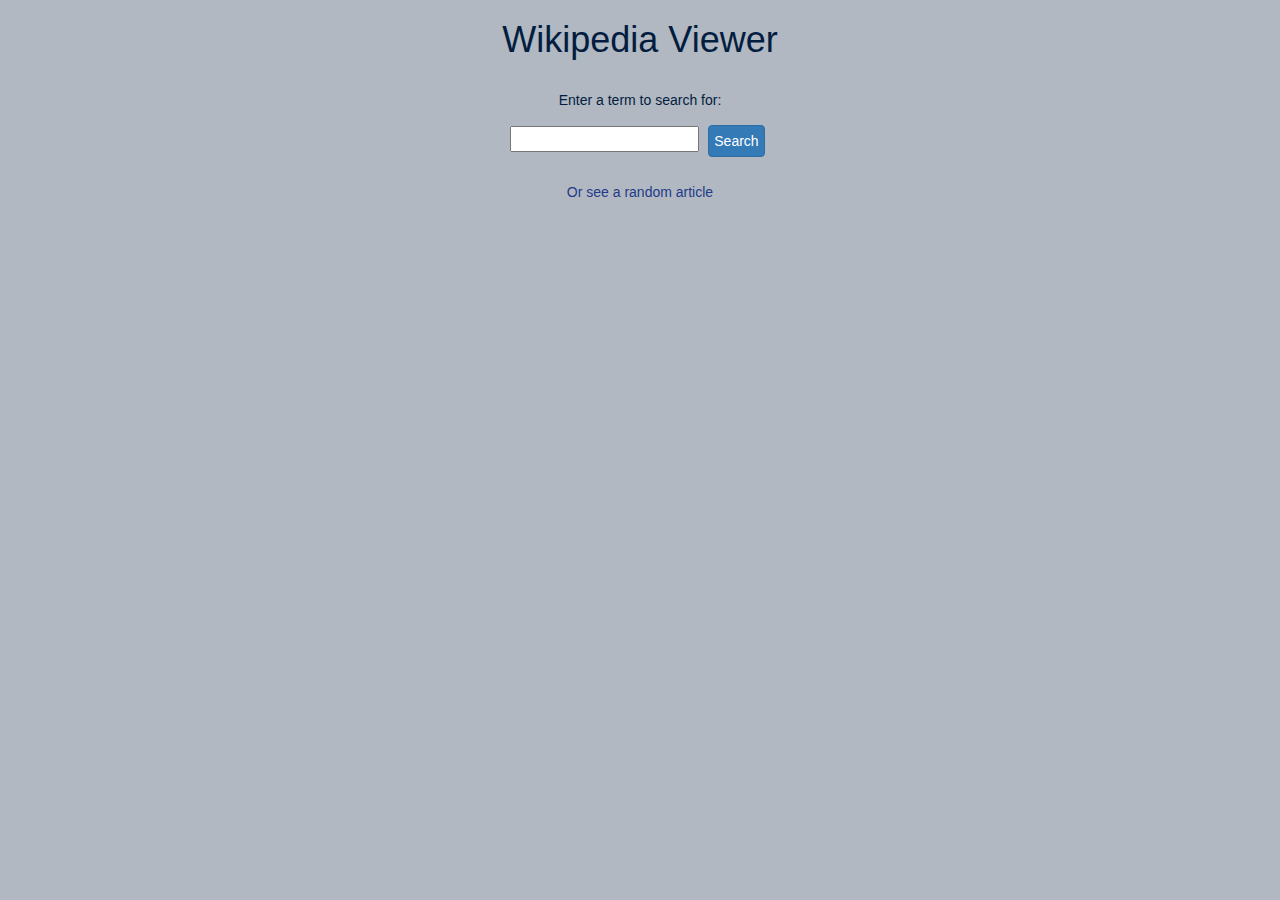
<file: wikipedia-viewer.html>
<!DOCTYPE html>
<html>
    <head>
        <meta charset="utf-8">
        <title>Wikipedia Viewer</title>
        <link href="https://maxcdn.bootstrapcdn.com/bootstrap/3.3.6/css/bootstrap.min.css" rel="stylesheet">
        <link href="wikipedia-viewer.css" rel="stylesheet">
    </head>
    <body>
        <div class="container">
            <div class="text-center">
                <div class="top">
                    <h1>Wikipedia Viewer</h1>
                    <br>
                    <p>Enter a term to search for:</p>
                    <form action="#">
                        <input type="text" id="searchTxt">
                        <button type="button" class="btn btn-primary" id="searchBtn">Search</button>
                    </form>
                    <p class="error">Please enter a search term</p><br>
                    <a href="http://en.wikipedia.org/wiki/Special:Random" target="_blank">Or see a random article</a>
                </div>
                <div id="output"></div>
            </div>
        </div>

        <script src="https://code.jquery.com/jquery-2.2.4.min.js"></script>
        <script src="wikipedia-viewer.js"></script>
    </body>
</html>
</file>
<file: wikipedia-viewer.css>
body {
    background-color: #B1B8C1;
}

* {
    color: #021D3F;
}

a {
    color: #223A89;
}

.error {
    display: none;
    color: red;
    font-weight: bold;
}

.btn {
    padding: 5px;
    margin: 5px;
}

.output {
    min-height: 100px;
    height: auto;
    width: 50%;
    margin: 20px auto;
    background-color: #ddd;
    border-radius: 5px;
    ;2padding: 5px;
    border: 1px solid #051C38;
}

.errorDiv {
    margin: 0 auto;
    color: red;
    font-size: 16px;
    text-align: center;
}
</file>
